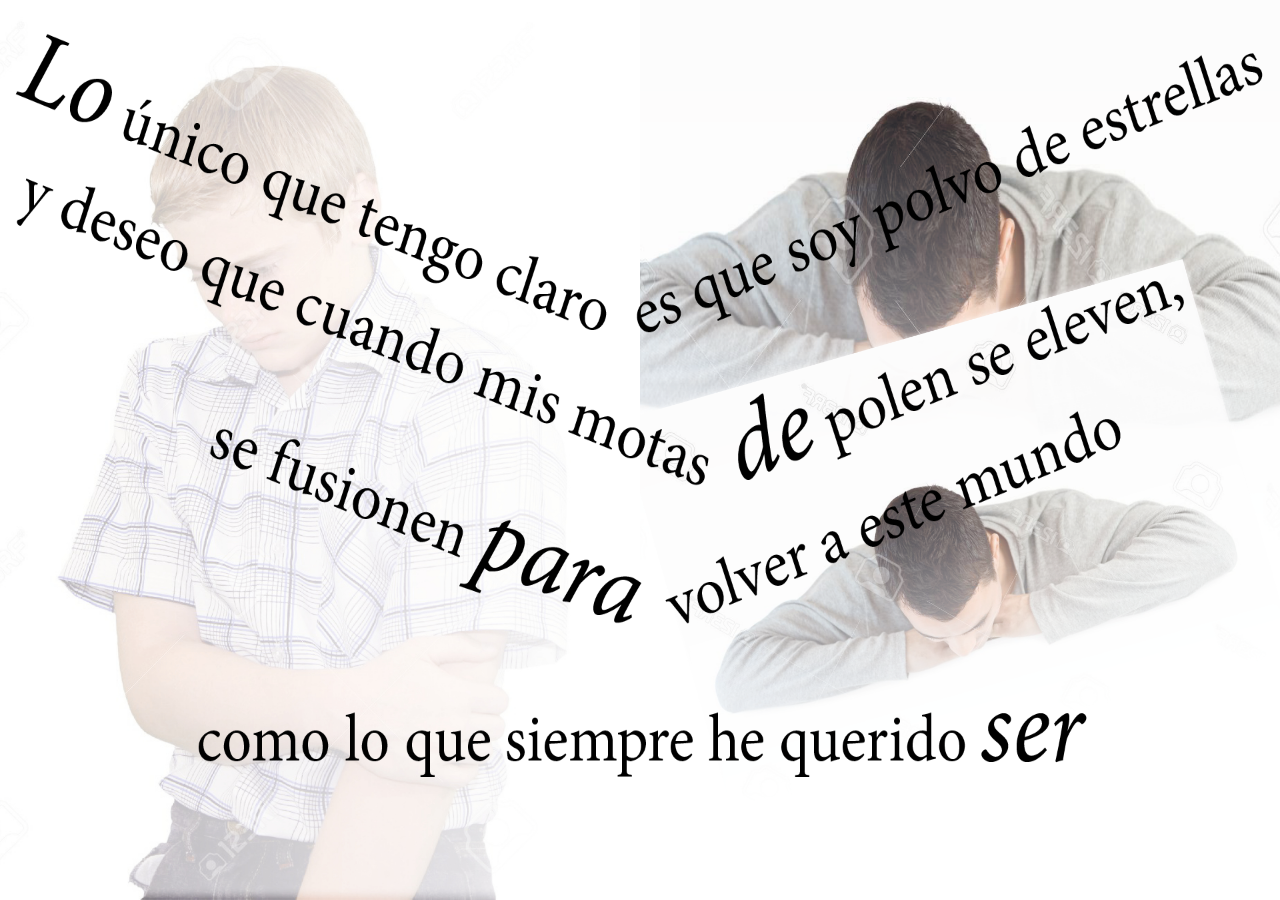
<file: index.html>
<!DOCTYPE html>
<html lang="en">
<head>
    <meta charset="UTF-8">
    <meta name="viewport" content="width=device-width, initial-scale=1.0">
    <title>Stardust</title>
    <link rel="stylesheet" href="istardust.css">
    <style>
body {
  margin: 0;
  overflow: hidden;
  background: #fff;
}

.scene {
  position: relative;
  width: 100vw;
  height: 100vh;
}

/* IZQUIERDA */
.left {
  position: absolute;
  left: 0;
  top: 0;
  width: 50%;
  height: 100%;
  object-fit: cover;

  animation: deformLeft 8s infinite ease-in-out;
  animation-delay: 2s; /* empieza después */
}

/* DERECHA */
.right {
  position: absolute;
  right: 0;
  top: 0;
  width: 50%;
  height: 100%;
  object-fit: cover;


  animation: deformRight 8s infinite ease-in-out;
}

/* ANIMACIÓN DERECHA (primero) */
@keyframes deformRight {
  0%   { transform: scaleX(1); }
  25%  { transform: scaleX(1.2); }
  50%  { transform: scaleX(1); }
  100% { transform: scaleX(1); }
}

/* ANIMACIÓN IZQUIERDA (después) */
@keyframes deformLeft {
  0%   { transform: scaleX(1); }
  25%  { transform: scaleX(1); }
  50%  { transform: scaleX(1.2); }
  75%  { transform: scaleX(1); }
  100% { transform: scaleX(1); }
}


</style>
</head>

<body>
    <img src="stardust_texto.png" class="texto">
    <img src="shy guy con filtro 2.jpg" class="left">
    <img src="guys 2.png" class="right">
    
</body>
</html>
</file>
<file: istardust.css>
.texto {
  position: absolute;
  top: 50%;
  left: 50%;
  transform: translate(-50%, -50%);
  transform: rotate(-45);
  color: negro;
  font-size: 6rem;
  font-weight: bold;
  text-align: center;
  z-index: 10;
}

@media (max-width: 768px) {

  .scene {
    display: flex !important;
    flex-direction: column !important;
    width: 100vw;
    height: 100vh;
  }

  .left, .right {
    position: relative !important;
    width: 100% !important;
    height: 50% !important;

    top: auto !important;
    left: auto !important;
    right: auto !important;

    display: block;
  }

}
  
  .texto {
    position: absolute;
    top: 0;
    left: 0;
    width: 100vw;
    height: 90vh;
    display: flex;
    justify-content: center;
    align-items: center;
    text-align: center;
    transform: scaleX(1);
    transform-origin: center;
  }

  
  @keyframes deformRight {
    0%   { transform: scaleX(1); }
  25%  { transform: scaleX(1.2); }
  50%  { transform: scaleX(1); }
  100% { transform: scaleX(1); }
  }

  @keyframes deformLeft {
    0%   { transform: scaleX(1); }
  25%  { transform: scaleX(1); }
  50%  { transform: scaleX(1.2); }
  75%  { transform: scaleX(1); }
  100% { transform: scaleX(1); }
  }
}


.left {
  animation: deformLeft 6s infinite ease-in-out;
  animation-delay: 1.5s; 
}


.right {
  animation: deformRight 6s infinite ease-in-out;
}
</file>
